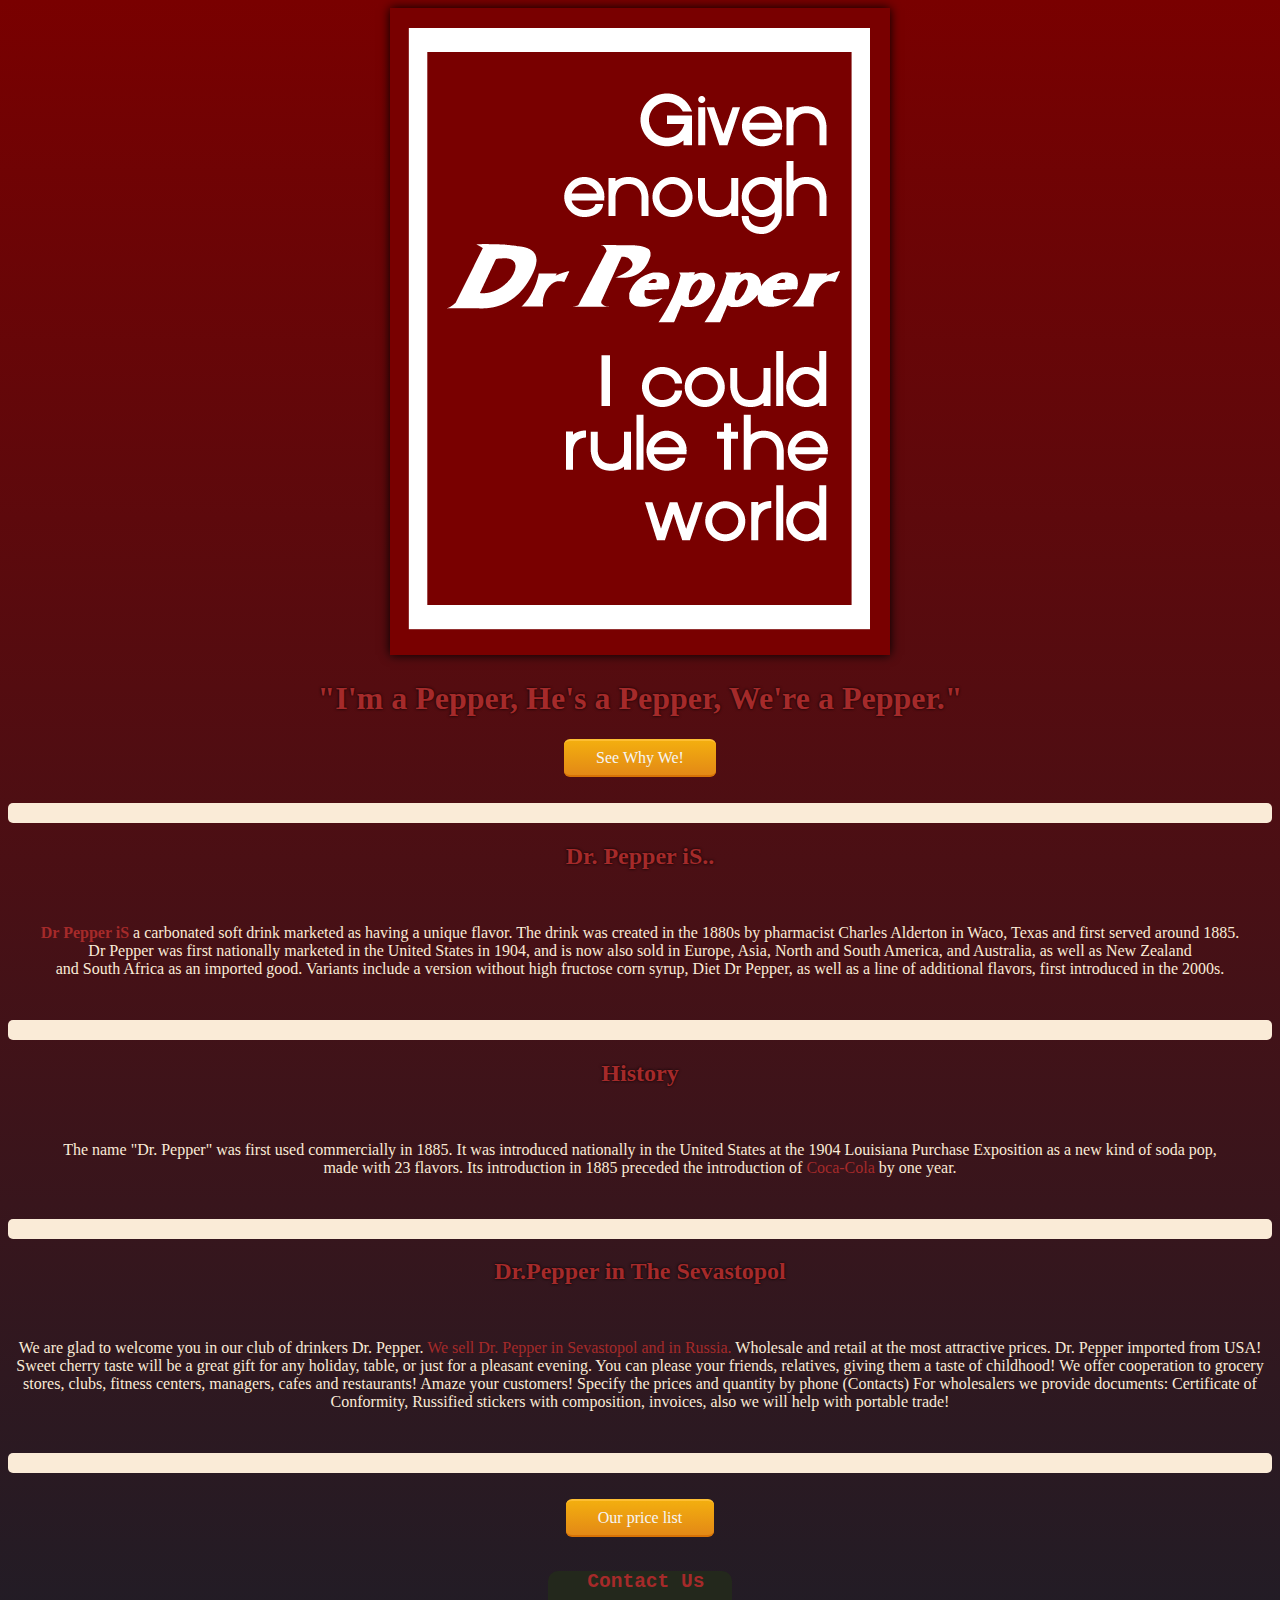
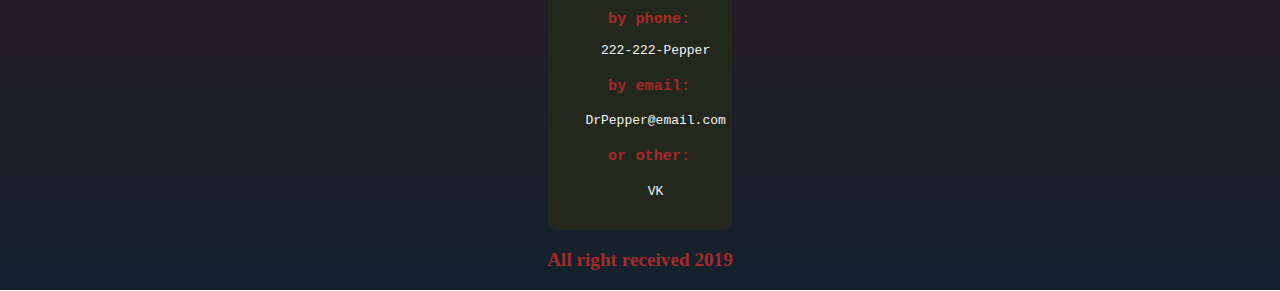
<file: index.html>
<!DOCTYPE html>

<html>
    <head>
        <meta charset="utf-8" />
        <meta name="keywords" content="Dr. Pepper, Sevastopol">
        <meta name="description" content="Dr. Pepper in The Sevastopol, drink and become happier!">
        <title>Dr. Pepper</title>
        <link rel="stylesheet" type="text/css" href="css/main.css">
    </head>
    
    <body>
        
        <div class="center">
            <img class="img" src="img/b69fdee63c06833b439e39a83f3c1a20.png" alt="banner-dr.pepper" >
            
            <br>
            
            <h1  style="text-align: center;">"I'm a Pepper, He's a Pepper, We're a Pepper."</h1>
            <div class="button">
                <a class="cont_ref" href="https://mentalfloss.com/article/512784/11-things-you-might-not-know-about-dr-pepper"> See Why We! </a>
            </div>
        </div>
        
        <br>
        
        <hr>
        
        <div class="contents">
            <h2>Dr. Pepper iS..</h2>
            <br>
            <p><strong><a class="drPis" href="https://en.wikipedia.org/wiki/Dr_Pepper" ><span class="firstRed" >Dr Pepper iS</span></a></strong> a carbonated soft drink marketed as having a unique flavor. The drink was created in the 1880s by pharmacist Charles Alderton in Waco, Texas and first served around 1885.<br> Dr Pepper was first nationally marketed in the United States in 1904, and is now also sold in Europe, Asia, North and South America, and Australia, as well as New Zealand<br> and South Africa as an imported good. Variants include a version without high fructose corn syrup, Diet Dr Pepper, as well as a line of additional flavors, first introduced in the 2000s.<p>
        </div>
        
        <br>
        
        <hr>
         
        <div class="contents">
            <h2>History</h2>

            <br>
            
            <p>    The name "Dr. Pepper" was first used commercially in 1885. It was introduced nationally in the United States at the 1904 Louisiana Purchase Exposition as a new kind of soda pop,<br> made with 23 flavors. Its introduction in 1885 preceded the introduction of <span class="drPis">Coca-Cola</span> by one year.</p>
        </div>
        
        <br>
        
        <hr>
        
        <div class="contents">
            <h2>Dr.Pepper in The Sevastopol</h2>

            <br>
            
            <p>    We are glad to welcome you in our club of drinkers Dr. Pepper.
            <span class="drPis">We sell Dr. Pepper in Sevastopol and in Russia.</span> Wholesale and retail at the most attractive prices.

            Dr. Pepper imported from USA!
            Sweet cherry taste will be a great gift for any holiday, table, or just for a pleasant evening.
            You can please your friends, relatives, giving them a taste of childhood!
            We offer cooperation to grocery stores, clubs, fitness centers, managers, cafes and restaurants! Amaze your customers! Specify the prices and quantity by phone (Contacts)
            For wholesalers we provide documents: Certificate of Conformity, Russified stickers with composition, invoices, also we will help with portable trade!</p>
        </div>
        
        <br>
        
        <hr>
        
        <br>
        
        <div class="center">
            <div class="button" >
            <a class="cont_ref" onclick="alert('Yo Ninja!, welcome!');" href="prices/price-for-05l.html"> Our price list </a>
            </div>
        </div>
        
        <br>
        
        <div id="contacts">   
            <div>            
                <pre><h2> Contact Us</h2></pre>
                <pre><h3>  by phone:</h3></pre>
                <pre class="ws" ><p>    222-222-Pepper</p></pre>
                <h3><pre>  by email:</pre></h3>
                <pre><p>    <a class="cont_ref" href="DrPepper@email.com">DrPepper@email.com</a></p></pre>
                <h3><pre>  or other:</pre></h3>
                <pre><p>    <a class="cont_ref" href="https://vk.com/id95065413"  target="_blank">VK</a></p></pre>
                <br>
            </div>
        </div>
        
        <div id="footer">
            <h3>All right received 2019</h3>
        </div>
        <scripte src="scripts/main.js"></scripte>
    </body>
</html>
</file>
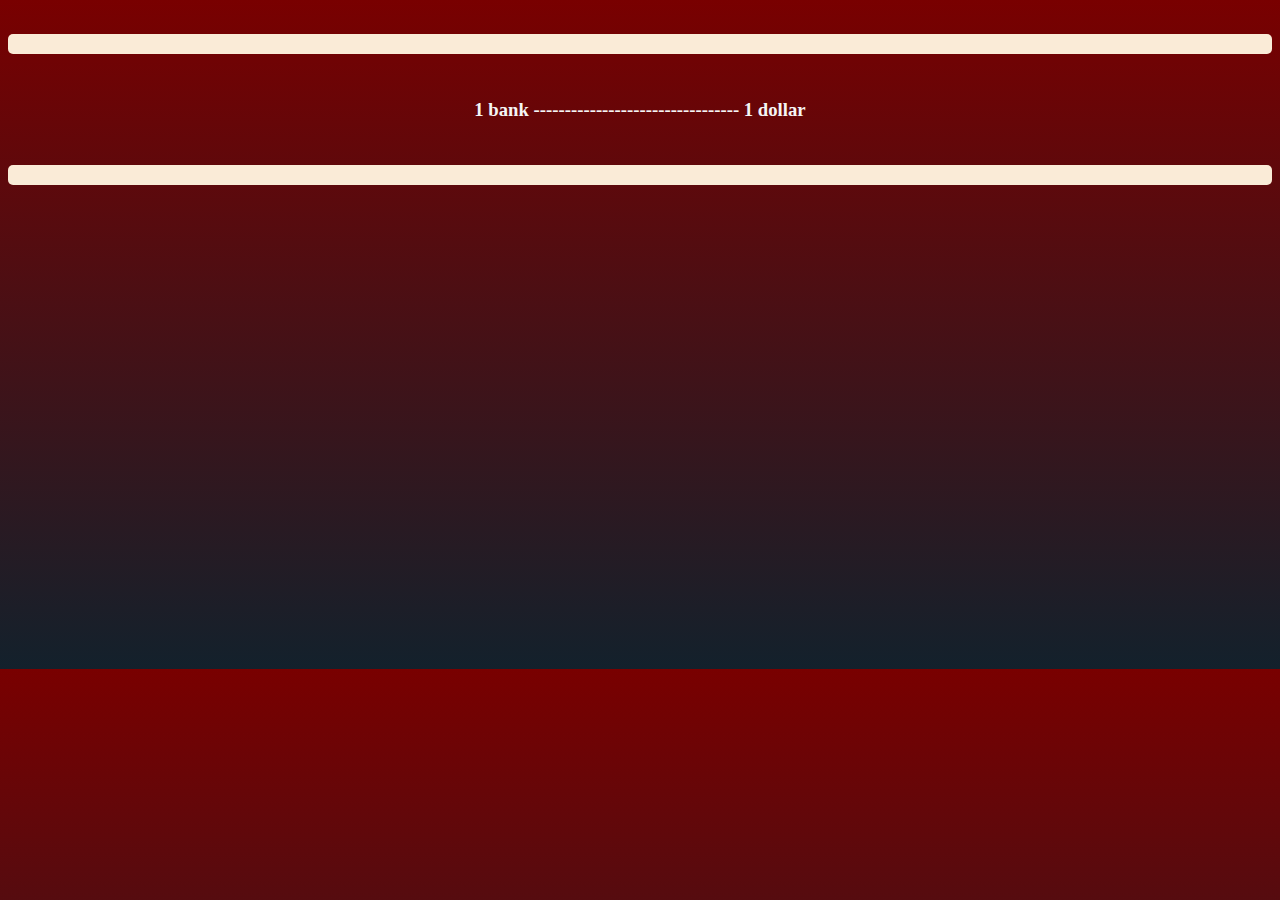
<file: prices/price-for-05l.html>
<!DOCTYPE html>

<html>
    <head>
        <meta charset="utf-8" />
        <meta name="keywords" content="Dr. Pepper, Sevastopol">
        <meta name="description" content="Dr. Pepper in The Sevastopol, drink and become happier!">
        <title>Dr. Pepper and prices</title>
        <link rel="stylesheet" type="text/css" href="../css/main.css">
    </head>
    <body class="center">
        <br>
        <hr>
        <br>
        <h3 class="ws">1 bank  ---------------------------------  1 dollar</h3>
        <br>
        <hr>
        <br>
        <br>
        <br>
        <br>
        <br>
        <br>
        <br>
        <br>
        <br>
        <br>
        <br>
        <br>
        <br>
        <br>
        <br>
        <br>
        <br>
        <br>
        <br>
        <br>
        <br>
        <br>
        <br>
        <br>
        <br>
        <br>
    </body>
</html>
</file>
<file: css/main.css>
/* */

/*********************************

* Author: Repeckiy A.V.
* The Project for education. 
* Date: 26.06.2019

* Style for all pages 

*********************************/


h1 {
    color: brown;
    text-align: center;
    text-shadow: black 0 0 3px;
}

#footer h3:last-child{
    font-size: 120%;
}

.drPis {
    color: antiquewhite;
    text-decoration: none;
    color: brown;
}

#footer {
    color: brown;
    text-align: center;
}

#download {
    color: brown;
    text-align: center;
}

.center {
    text-align: center;
    color: brown;
}

body {
    background: linear-gradient(to top, #13212C, #790000);
}

.cont_ref {
    text-decoration: none;
    color: whitesmoke;
    margin-left: auto;
    margin-right: auto 
}

#contacts h2 pre, h3 pre {
    color: brown;
}

#contacts div {
    text-align: center;
    background: #23281C;
    border-radius: 10px;
    color: brown;
    margin-left: auto;
    margin-right: auto 
}

#contacts {
    padding-left: 540px;
    padding-right: 540px;
}

.ws {
    color: whitesmoke;
}

.contents h2 {
    color: brown;
    text-align: center;
    text-shadow: black 0 0 3px;
}

.contents p {
    color: antiquewhite;
    text-align: center;
    font-family: serif;
}

.cont_ref:hover{
    color: brown;
}

.cont_ref:active{
    color: orange;
}

.img {
    -moz-transition: all 1s ease-out;
    -o-transition: all 1s ease-out;
    -webkit-transition: all 1s ease-out;
    box-shadow: black 0 0 10px;
 }
 
.img:hover{
    -webkit-transform: scale(1.1);
    -moz-transform: scale(1.1);
    -o-transform: scale(1.1);
 }

hr {
    border: 10px solid antiquewhite;
    border-radius: 5px;
}

.button {
    display: inline-block;
    color: white;
    text-decoration: none;
    padding: .5em 2em;
    outline: none;
    border-width: 2px 0;
    border-style: solid none;
    border-color: #FDBE33 #000 #D77206;
    border-radius: 6px;
    background: linear-gradient(#F3AE0F, #E38916) #E38916;
    transition: 0.2s;
} 

.button:hover { 
    background: linear-gradient(#f5ae00, #f59500) #f5ae00;
}
.button:active { 
    background: linear-gradient(#f59500, #f5ae00) #f59500; }
}
</file>
